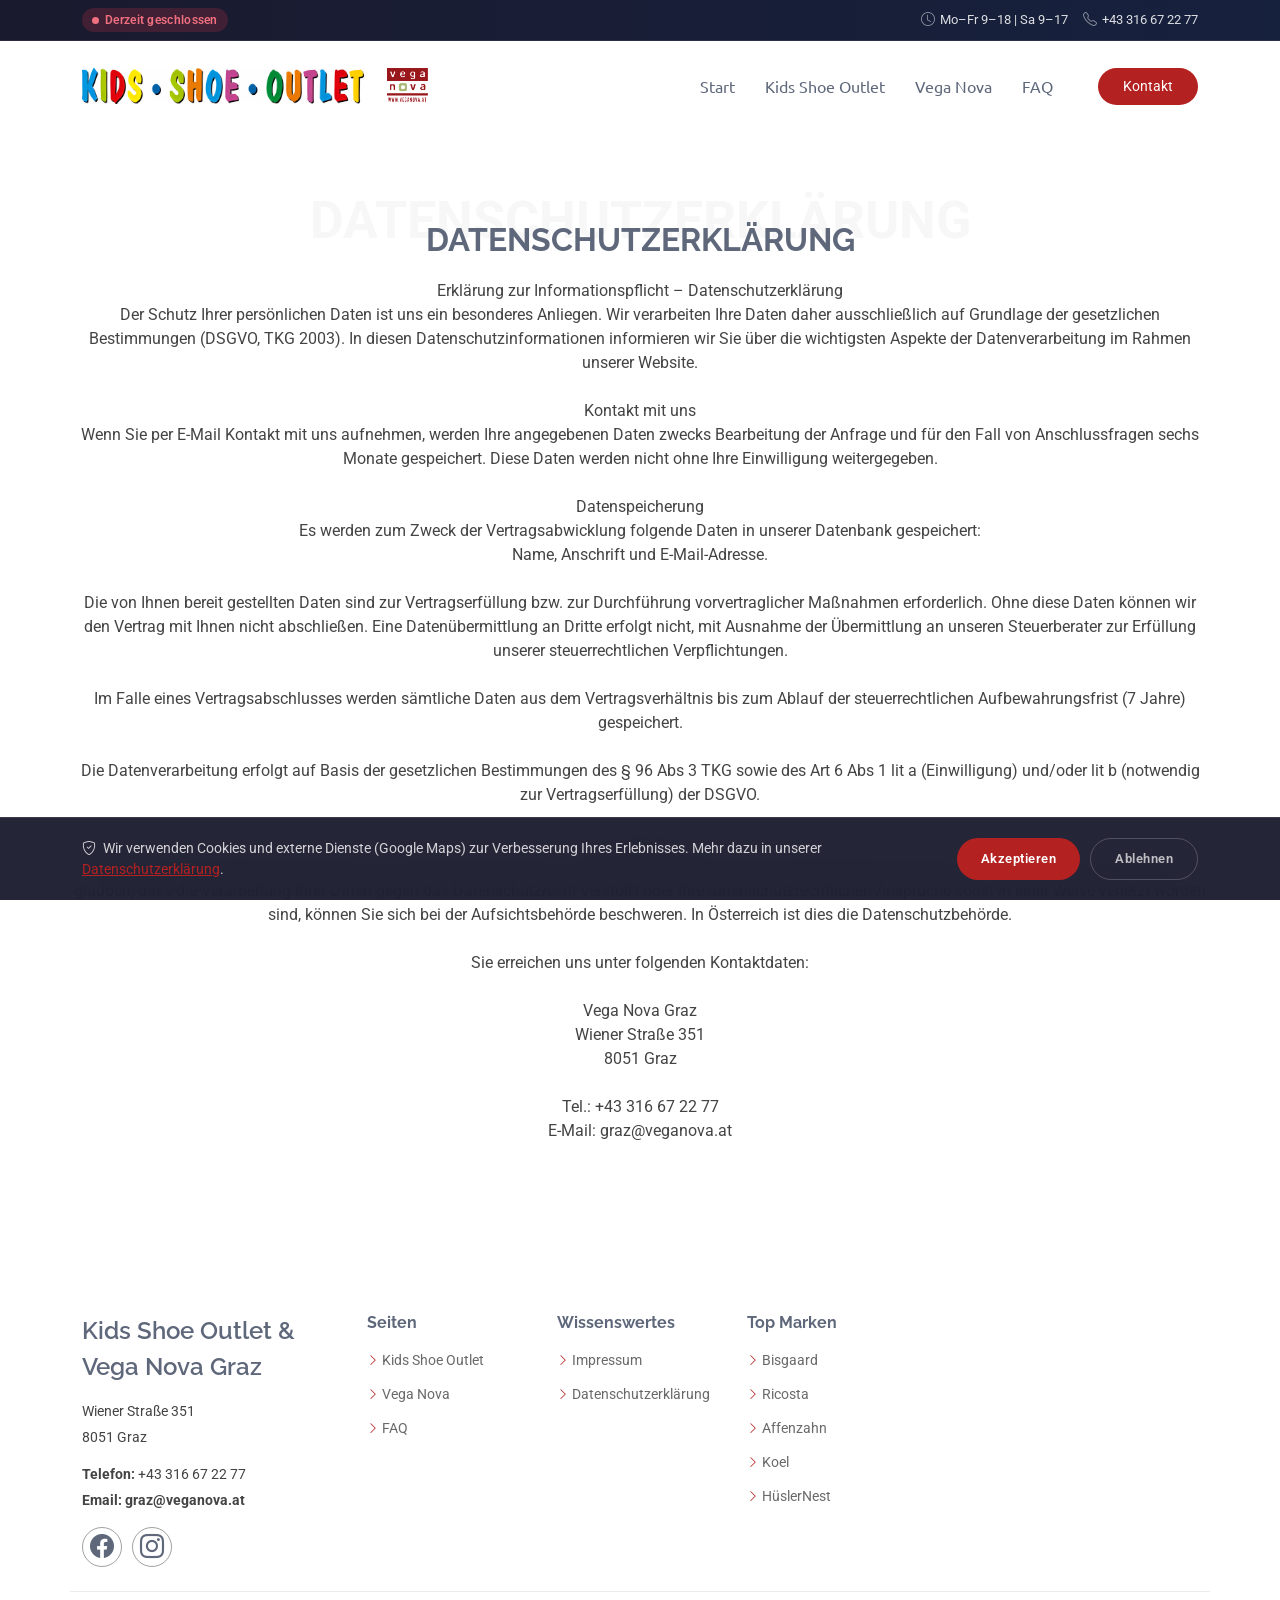
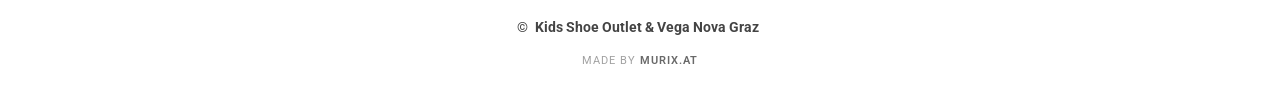
<file: datenschutz.html>
<!DOCTYPE html>
<html lang="de">

<head>
  <meta charset="utf-8">
  <meta content="width=device-width, initial-scale=1.0" name="viewport">
  <title>Datenschutzerklärung – Kids Shoe Outlet & Vega Nova Graz</title>
  <meta name="description"
    content="Datenschutzerklärung von Kids Shoe Outlet und Vega Nova Graz. Informationen zur Datenverarbeitung gemäß DSGVO.">
  <meta name="keywords" content="Datenschutz, DSGVO, Kids Shoe Outlet, Vega Nova Graz">
  <link rel="canonical" href="https://kindermarkenschuhe.at/datenschutz.html">

  <!-- Favicons -->
  <link href="assets/img/favicon.ico" rel="icon">

  <!-- Fonts -->
  <link href="https://fonts.googleapis.com" rel="preconnect">
  <link href="https://fonts.gstatic.com" rel="preconnect" crossorigin>
  <link
    href="https://fonts.googleapis.com/css2?family=Roboto:ital,wght@0,100;0,300;0,400;0,500;0,700;0,900;1,100;1,300;1,400;1,500;1,700;1,900&family=Raleway:ital,wght@0,100;0,200;0,300;0,400;0,500;0,600;0,700;0,800;0,900;1,100;1,200;1,300;1,400;1,500;1,600;1,700;1,800;1,900&family=Ubuntu:ital,wght@0,300;0,400;0,500;0,700;1,300;1,400;1,500;1,700&display=swap"
    rel="stylesheet">

  <!-- Vendor CSS Files -->
  <link href="assets/vendor/bootstrap/css/bootstrap.min.css" rel="stylesheet">
  <link href="assets/vendor/bootstrap-icons/bootstrap-icons.css" rel="stylesheet">
  <link href="assets/vendor/aos/aos.css" rel="stylesheet">
  <link href="assets/vendor/glightbox/css/glightbox.min.css" rel="stylesheet">
  <link href="assets/vendor/swiper/swiper-bundle.min.css" rel="stylesheet">

  <!-- Main CSS File -->
  <link href="assets/css/main.css" rel="stylesheet">
  <style>
    .about .img-fluid {
      max-width: 100%;
      height: auto;
      max-height: 400px;
      object-fit: cover;
    }

    .portfolio-item img {
      width: 100%;
      height: 120px;
      object-fit: contain;
      padding: 15px;
      background: white;
      margin-bottom: 10px;
    }

    .portfolio-item {
      background: #f8f9fa;
      padding: 15px;
      border-radius: 8px;
      margin-bottom: 20px;
    }

    /* Responsive Styles */
    @media (max-width: 768px) {
      .logo {
        max-width: 75%;
      }

      .logo img {
        max-height: 40px;
        width: auto;
      }

      .btn-getstarted {
        display: none !important;
      }
    }
  </style>

</head>

<body class="index-page">

  <!-- Opening Hours Top Bar -->
  <div class="topbar" id="topbar">
    <div class="container">
      <div class="status-badge" id="status-badge">
        <span class="status-dot"></span>
        <span id="status-text">Jetzt geöffnet</span>
      </div>
      <div class="hours-info">
        <span><i class="bi bi-clock"></i> Mo–Fr 9–18 | Sa 9–17</span>
        <span><i class="bi bi-telephone"></i> <a href="tel:+43316672277">+43 316 67 22 77</a></span>
      </div>
    </div>
  </div>

  <header id="header" class="header d-flex align-items-center sticky-top">
    <div class="container-fluid container-xl position-relative d-flex align-items-center">

      <a href="index.html" class="logo d-flex align-items-center me-auto">
        <img src="assets/img/logo.png" alt="Kids Shoe Outlet Logo Graz">
        <img src="assets/img/vn_logo.png" alt="Vega Nova Graz Logo" style="margin-left: 15px; height: 50px;">
      </a>

      <nav id="navmenu" class="navmenu">
        <ul>
          <li><a href="index.html">Start</a></li>
          <li><a href="kids-shoe-outlet.html">Kids Shoe Outlet</a></li>
          <li><a href="vega-nova.html">Vega Nova</a></li>
          <li><a href="faq.html">FAQ</a></li>
          <li class="d-xl-none"><a href="index.html#contact">Kontakt</a></li>
        </ul>
        <i class="mobile-nav-toggle d-xl-none bi bi-list"></i>
      </nav>

      <a class="btn-getstarted" href="index.html#contact">Kontakt</a>

    </div>
  </header>

  <main class="main">

    <!-- About Section -->
    <section id="about" class="about section">

      <!-- Section Title -->
      <div class="container section-title" data-aos="fade-up">
        <span>Datenschutzerklärung<br></span>
        <h2>Datenschutzerklärung</h2>
        <p>Erklärung zur Informationspflicht – Datenschutzerklärung<br>
          Der Schutz Ihrer persönlichen Daten ist uns ein besonderes Anliegen. Wir verarbeiten Ihre Daten daher
          ausschließlich auf Grundlage der gesetzlichen Bestimmungen (DSGVO, TKG 2003). In diesen
          Datenschutzinformationen informieren wir Sie über die wichtigsten Aspekte der Datenverarbeitung im Rahmen
          unserer Website.<br><br>

          Kontakt mit uns<br>
          Wenn Sie per E-Mail Kontakt mit uns aufnehmen, werden Ihre angegebenen Daten zwecks Bearbeitung der Anfrage
          und für den Fall von Anschlussfragen sechs Monate gespeichert. Diese Daten werden nicht ohne Ihre Einwilligung
          weitergegeben.<br><br>

          Datenspeicherung<br>
          Es werden zum Zweck der Vertragsabwicklung folgende Daten in unserer Datenbank gespeichert:<br>
          Name, Anschrift und E-Mail-Adresse.<br><br>

          Die von Ihnen bereit gestellten Daten sind zur Vertragserfüllung bzw. zur Durchführung vorvertraglicher
          Maßnahmen erforderlich. Ohne diese Daten können wir den Vertrag mit Ihnen nicht abschließen. Eine
          Datenübermittlung an Dritte erfolgt nicht, mit Ausnahme der Übermittlung an unseren Steuerberater zur
          Erfüllung unserer steuerrechtlichen Verpflichtungen.<br><br>

          Im Falle eines Vertragsabschlusses werden sämtliche Daten aus dem Vertragsverhältnis bis zum Ablauf der
          steuerrechtlichen Aufbewahrungsfrist (7 Jahre) gespeichert.<br><br>

          Die Datenverarbeitung erfolgt auf Basis der gesetzlichen Bestimmungen des § 96 Abs 3 TKG sowie des Art 6 Abs 1
          lit a (Einwilligung) und/oder lit b (notwendig zur Vertragserfüllung) der DSGVO.<br><br>


          Ihre Rechte<br>
          Ihnen stehen grundsätzlich die Rechte auf Auskunft, Berichtigung, Löschung, Einschränkung,
          Datenübertragbarkeit, Widerruf und Widerspruch zu. Wenn Sie glauben, dass die Verarbeitung Ihrer Daten gegen
          das Datenschutzrecht verstößt oder Ihre datenschutzrechtlichen Ansprüche sonst in einer Weise verletzt worden
          sind, können Sie sich bei der Aufsichtsbehörde beschweren. In Österreich ist dies die
          Datenschutzbehörde.<br><br>
          Sie erreichen uns unter folgenden Kontaktdaten:<br><br>

          Vega Nova Graz<br>
          Wiener Straße 351<br>
          8051 Graz<br><br>

          Tel.: +43 316 67 22 77<br>

          E-Mail: graz@veganova.at<br>
      </div><!-- End Section Title -->


  </main>

  <footer id="footer" class="footer">
    <div class="container footer-top">
      <div class="row gy-4">
        <div class="col-lg-3 col-md-6 footer-about">
          <a href="index.html" class="d-flex align-items-center">
            <span class="sitename">Kids Shoe Outlet & Vega Nova Graz</span>
          </a>
          <div class="footer-contact pt-3">
            <p>Wiener Straße 351</p>
            <p>8051 Graz</p>
            <p class="mt-3"><strong>Telefon:</strong> <span>+43 316 67 22 77</span></p>
            <p><strong>Email: graz@veganova.at</strong></p>
          </div>
          <div class="social-links d-flex mt-3">
            <a href="https://www.facebook.com/people/KidsShoe-Outlet/61572759759593/" target="_blank" rel="noopener"
              aria-label="Facebook"><i class="bi bi-facebook"></i></a>
            <a href="https://www.instagram.com/veganova_graz_nord" target="_blank" rel="noopener"
              aria-label="Instagram"><i class="bi bi-instagram"></i></a>
          </div>
        </div>
        <div class="col-lg-2 col-md-3 footer-links">
          <h4>Seiten</h4>
          <ul>
            <li><i class="bi bi-chevron-right"></i> <a href="kids-shoe-outlet.html">Kids Shoe Outlet</a></li>
            <li><i class="bi bi-chevron-right"></i> <a href="vega-nova.html">Vega Nova</a></li>
            <li><i class="bi bi-chevron-right"></i> <a href="faq.html">FAQ</a></li>
          </ul>
        </div>
        <div class="col-lg-2 col-md-3 footer-links">
          <h4>Wissenswertes</h4>
          <ul>
            <li><i class="bi bi-chevron-right"></i> <a href="impressum.html">Impressum</a></li>
            <li><i class="bi bi-chevron-right"></i> <a href="datenschutz.html">Datenschutzerklärung</a></li>
          </ul>
        </div>
        <div class="col-lg-2 col-md-3 footer-links">
          <h4>Top Marken</h4>
          <ul>
            <li><i class="bi bi-chevron-right"></i> <a href="bisgaard-graz.html">Bisgaard</a></li>
            <li><i class="bi bi-chevron-right"></i> <a href="ricosta-graz.html">Ricosta</a></li>
            <li><i class="bi bi-chevron-right"></i> <a href="affenzahn-graz.html">Affenzahn</a></li>
            <li><i class="bi bi-chevron-right"></i> <a href="koel-graz.html">Koel</a></li>
            <li><i class="bi bi-chevron-right"></i> <a href="hueslernest-graz.html">HüslerNest</a></li>
          </ul>
        </div>
      </div>
    </div>
    <div class="container copyright text-center mt-4">
      <p>© <strong class="px-1 sitename">Kids Shoe Outlet & Vega Nova Graz</strong></p>
      <div class="murix-credits">
        Made by <a href="https://murix.at" target="_blank">Murix.at</a>
      </div>
    </div>
  </footer>

  <!-- Scroll Top -->
  <a href="#" id="scroll-top" class="scroll-top d-flex align-items-center justify-content-center"><i
      class="bi bi-arrow-up-short"></i></a>

  <!-- Preloader -->
  <div id="preloader"></div>

  <!-- Vendor JS Files -->
  <script src="assets/vendor/bootstrap/js/bootstrap.bundle.min.js" defer></script>
  <script src="assets/vendor/php-email-form/validate.js" defer></script>
  <script src="assets/vendor/aos/aos.js" defer></script>
  <script src="assets/vendor/glightbox/js/glightbox.min.js" defer></script>
  <script src="assets/vendor/purecounter/purecounter_vanilla.js" defer></script>
  <script src="assets/vendor/imagesloaded/imagesloaded.pkgd.min.js" defer></script>
  <script src="assets/vendor/isotope-layout/isotope.pkgd.min.js" defer></script>
  <script src="assets/vendor/swiper/swiper-bundle.min.js" defer></script>

  <!-- Main JS File -->
  <script src="assets/js/main.js" defer></script>

  <!-- Cookie Banner -->
  <div class="cookie-banner" id="cookie-banner">
    <div class="container">
      <div class="cookie-text">
        <i class="bi bi-shield-check me-1"></i>
        Wir verwenden Cookies und externe Dienste (Google Maps) zur Verbesserung Ihres Erlebnisses.
        Mehr dazu in unserer <a href="datenschutz.html">Datenschutzerklärung</a>.
      </div>
      <div class="cookie-buttons">
        <button class="cookie-btn cookie-btn-accept" onclick="acceptCookies()">Akzeptieren</button>
        <button class="cookie-btn cookie-btn-decline" onclick="declineCookies()">Ablehnen</button>
      </div>
    </div>
  </div>

  <script>
    // Opening Hours Logic
    (function () {
      const now = new Date();
      const day = now.getDay();
      const h = now.getHours();
      const m = now.getMinutes();
      const time = h * 60 + m;
      let isOpen = false;
      if (day >= 1 && day <= 5 && time >= 540 && time < 1080) isOpen = true;
      if (day === 6 && time >= 540 && time < 1020) isOpen = true;
      const badge = document.getElementById('status-badge');
      const text = document.getElementById('status-text');
      if (badge && text) {
        if (isOpen) {
          badge.classList.add('open');
          text.textContent = 'Jetzt geöffnet';
        } else {
          badge.classList.add('closed');
          text.textContent = 'Derzeit geschlossen';
        }
      }
    })();

    // Cookie Consent Logic
    function acceptCookies() {
      localStorage.setItem('cookie_consent', 'accepted');
      document.getElementById('cookie-banner').classList.remove('show');
    }

    function declineCookies() {
      localStorage.setItem('cookie_consent', 'declined');
      document.getElementById('cookie-banner').classList.remove('show');
    }

    (function () {
      const consent = localStorage.getItem('cookie_consent');
      if (!consent) {
        setTimeout(function () {
          document.getElementById('cookie-banner').classList.add('show');
        }, 1000);
      }
    })();
  </script>
</body>

</html>
</file>
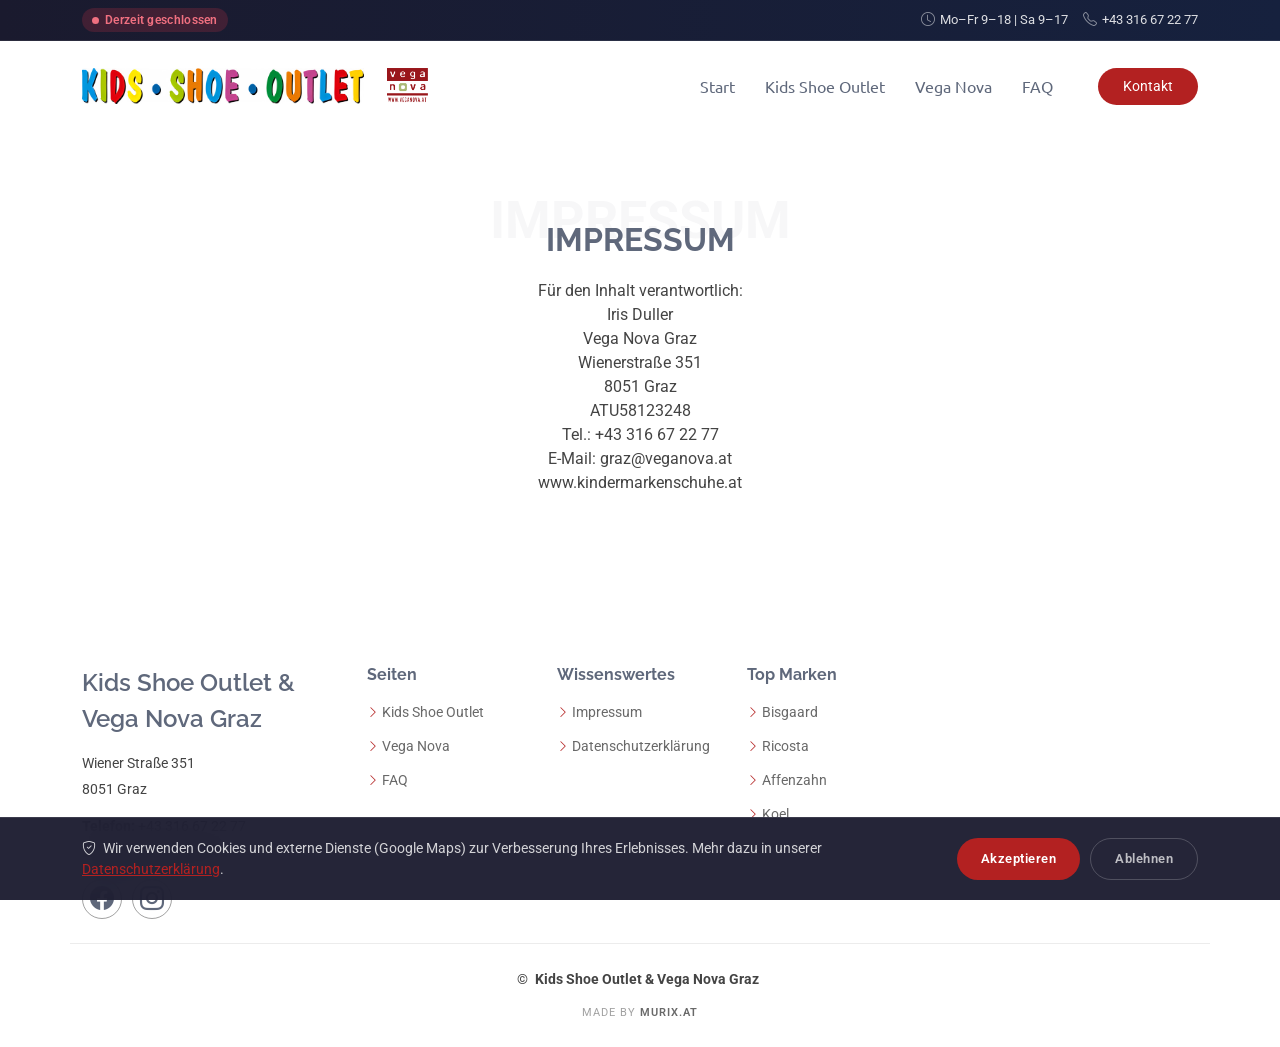
<file: impressum.html>
<!DOCTYPE html>
<html lang="de">

<head>
  <meta charset="utf-8">
  <meta content="width=device-width, initial-scale=1.0" name="viewport">
  <title>Impressum – Kids Shoe Outlet & Vega Nova Graz</title>
  <meta name="description"
    content="Impressum von Kids Shoe Outlet und Vega Nova Graz. Kontaktinformationen und rechtliche Angaben.">
  <meta name="keywords" content="Impressum, Kids Shoe Outlet, Vega Nova Graz">
  <link rel="canonical" href="https://kindermarkenschuhe.at/impressum.html">

  <!-- Favicons -->
  <link href="assets/img/favicon.ico" rel="icon">


  <!-- Fonts -->
  <link href="https://fonts.googleapis.com" rel="preconnect">
  <link href="https://fonts.gstatic.com" rel="preconnect" crossorigin>
  <link
    href="https://fonts.googleapis.com/css2?family=Roboto:ital,wght@0,100;0,300;0,400;0,500;0,700;0,900;1,100;1,300;1,400;1,500;1,700;1,900&family=Raleway:ital,wght@0,100;0,200;0,300;0,400;0,500;0,600;0,700;0,800;0,900;1,100;1,200;1,300;1,400;1,500;1,600;1,700;1,800;1,900&family=Ubuntu:ital,wght@0,300;0,400;0,500;0,700;1,300;1,400;1,500;1,700&display=swap"
    rel="stylesheet">

  <!-- Vendor CSS Files -->
  <link href="assets/vendor/bootstrap/css/bootstrap.min.css" rel="stylesheet">
  <link href="assets/vendor/bootstrap-icons/bootstrap-icons.css" rel="stylesheet">
  <link href="assets/vendor/aos/aos.css" rel="stylesheet">
  <link href="assets/vendor/glightbox/css/glightbox.min.css" rel="stylesheet">
  <link href="assets/vendor/swiper/swiper-bundle.min.css" rel="stylesheet">

  <!-- Main CSS File -->
  <link href="assets/css/main.css" rel="stylesheet">

  <style>
    .about .img-fluid {
      max-width: 100%;
      height: auto;
      max-height: 400px;
      object-fit: cover;
    }

    .portfolio-item img {
      width: 100%;
      height: 120px;
      object-fit: contain;
      padding: 15px;
      background: white;
      margin-bottom: 10px;
    }

    .portfolio-item {
      background: #f8f9fa;
      padding: 15px;
      border-radius: 8px;
      margin-bottom: 20px;
    }

    /* Responsive Styles */
    @media (max-width: 768px) {
      .logo {
        max-width: 75%;
      }

      .logo img {
        max-height: 40px;
        width: auto;
      }

      .btn-getstarted {
        display: none !important;
      }
    }
  </style>
</head>

<body class="index-page">

  <!-- Opening Hours Top Bar -->
  <div class="topbar" id="topbar">
    <div class="container">
      <div class="status-badge" id="status-badge">
        <span class="status-dot"></span>
        <span id="status-text">Jetzt geöffnet</span>
      </div>
      <div class="hours-info">
        <span><i class="bi bi-clock"></i> Mo–Fr 9–18 | Sa 9–17</span>
        <span><i class="bi bi-telephone"></i> <a href="tel:+43316672277">+43 316 67 22 77</a></span>
      </div>
    </div>
  </div>

  <header id="header" class="header d-flex align-items-center sticky-top">
    <div class="container-fluid container-xl position-relative d-flex align-items-center">

      <a href="index.html" class="logo d-flex align-items-center me-auto">
        <img src="assets/img/logo.png" alt="Kids Shoe Outlet Logo Graz">
        <img src="assets/img/vn_logo.png" alt="Vega Nova Graz Logo" style="margin-left: 15px; height: 50px;">
      </a>

      <nav id="navmenu" class="navmenu">
        <ul>
          <li><a href="index.html">Start</a></li>
          <li><a href="kids-shoe-outlet.html">Kids Shoe Outlet</a></li>
          <li><a href="vega-nova.html">Vega Nova</a></li>
          <li><a href="faq.html">FAQ</a></li>
          <li class="d-xl-none"><a href="index.html#contact">Kontakt</a></li>
        </ul>
        <i class="mobile-nav-toggle d-xl-none bi bi-list"></i>
      </nav>

      <a class="btn-getstarted" href="index.html#contact">Kontakt</a>

    </div>
  </header>

  <main class="main">

    <!-- About Section -->
    <section id="about" class="about section">

      <!-- Section Title -->
      <div class="container section-title" data-aos="fade-up">
        <span>Impressum<br></span>
        <h2>Impressum</h2>
        <p>Für den Inhalt verantwortlich:
          <br>
          Iris Duller
          <br>
          Vega Nova Graz
          <br>
          Wienerstraße 351
          <br>
          8051 Graz
          <br>
          ATU58123248
          <br>
          Tel.: +43 316 67 22 77
          <br>
          E-Mail: graz@veganova.at
          <br>
          www.kindermarkenschuhe.at
          <br>
        </p>
      </div><!-- End Section Title -->


  </main>

  <footer id="footer" class="footer">
    <div class="container footer-top">
      <div class="row gy-4">
        <div class="col-lg-3 col-md-6 footer-about">
          <a href="index.html" class="d-flex align-items-center">
            <span class="sitename">Kids Shoe Outlet & Vega Nova Graz</span>
          </a>
          <div class="footer-contact pt-3">
            <p>Wiener Straße 351</p>
            <p>8051 Graz</p>
            <p class="mt-3"><strong>Telefon:</strong> <span>+43 316 67 22 77</span></p>
            <p><strong>Email: graz@veganova.at</strong></p>
          </div>
          <div class="social-links d-flex mt-3">
            <a href="https://www.facebook.com/people/KidsShoe-Outlet/61572759759593/" target="_blank" rel="noopener"
              aria-label="Facebook"><i class="bi bi-facebook"></i></a>
            <a href="https://www.instagram.com/veganova_graz_nord" target="_blank" rel="noopener"
              aria-label="Instagram"><i class="bi bi-instagram"></i></a>
          </div>
        </div>
        <div class="col-lg-2 col-md-3 footer-links">
          <h4>Seiten</h4>
          <ul>
            <li><i class="bi bi-chevron-right"></i> <a href="kids-shoe-outlet.html">Kids Shoe Outlet</a></li>
            <li><i class="bi bi-chevron-right"></i> <a href="vega-nova.html">Vega Nova</a></li>
            <li><i class="bi bi-chevron-right"></i> <a href="faq.html">FAQ</a></li>
          </ul>
        </div>
        <div class="col-lg-2 col-md-3 footer-links">
          <h4>Wissenswertes</h4>
          <ul>
            <li><i class="bi bi-chevron-right"></i> <a href="impressum.html">Impressum</a></li>
            <li><i class="bi bi-chevron-right"></i> <a href="datenschutz.html">Datenschutzerklärung</a></li>
          </ul>
        </div>
        <div class="col-lg-2 col-md-3 footer-links">
          <h4>Top Marken</h4>
          <ul>
            <li><i class="bi bi-chevron-right"></i> <a href="bisgaard-graz.html">Bisgaard</a></li>
            <li><i class="bi bi-chevron-right"></i> <a href="ricosta-graz.html">Ricosta</a></li>
            <li><i class="bi bi-chevron-right"></i> <a href="affenzahn-graz.html">Affenzahn</a></li>
            <li><i class="bi bi-chevron-right"></i> <a href="koel-graz.html">Koel</a></li>
            <li><i class="bi bi-chevron-right"></i> <a href="hueslernest-graz.html">HüslerNest</a></li>
          </ul>
        </div>
      </div>
    </div>
    <div class="container copyright text-center mt-4">
      <p>© <strong class="px-1 sitename">Kids Shoe Outlet & Vega Nova Graz</strong></p>
      <div class="murix-credits">
        Made by <a href="https://murix.at" target="_blank">Murix.at</a>
      </div>
    </div>
  </footer>

  <!-- Scroll Top -->
  <a href="#" id="scroll-top" class="scroll-top d-flex align-items-center justify-content-center"><i
      class="bi bi-arrow-up-short"></i></a>

  <!-- Preloader -->
  <div id="preloader"></div>

  <!-- Vendor JS Files -->
  <script src="assets/vendor/bootstrap/js/bootstrap.bundle.min.js" defer></script>
  <script src="assets/vendor/php-email-form/validate.js" defer></script>
  <script src="assets/vendor/aos/aos.js" defer></script>
  <script src="assets/vendor/glightbox/js/glightbox.min.js" defer></script>
  <script src="assets/vendor/purecounter/purecounter_vanilla.js" defer></script>
  <script src="assets/vendor/imagesloaded/imagesloaded.pkgd.min.js" defer></script>
  <script src="assets/vendor/isotope-layout/isotope.pkgd.min.js" defer></script>
  <script src="assets/vendor/swiper/swiper-bundle.min.js" defer></script>

  <!-- Main JS File -->
  <script src="assets/js/main.js" defer></script>

  <!-- Cookie Banner -->
  <div class="cookie-banner" id="cookie-banner">
    <div class="container">
      <div class="cookie-text">
        <i class="bi bi-shield-check me-1"></i>
        Wir verwenden Cookies und externe Dienste (Google Maps) zur Verbesserung Ihres Erlebnisses.
        Mehr dazu in unserer <a href="datenschutz.html">Datenschutzerklärung</a>.
      </div>
      <div class="cookie-buttons">
        <button class="cookie-btn cookie-btn-accept" onclick="acceptCookies()">Akzeptieren</button>
        <button class="cookie-btn cookie-btn-decline" onclick="declineCookies()">Ablehnen</button>
      </div>
    </div>
  </div>

  <script>
    // Opening Hours Logic
    (function () {
      const now = new Date();
      const day = now.getDay();
      const h = now.getHours();
      const m = now.getMinutes();
      const time = h * 60 + m;
      let isOpen = false;
      if (day >= 1 && day <= 5 && time >= 540 && time < 1080) isOpen = true;
      if (day === 6 && time >= 540 && time < 1020) isOpen = true;
      const badge = document.getElementById('status-badge');
      const text = document.getElementById('status-text');
      if (badge && text) {
        if (isOpen) {
          badge.classList.add('open');
          text.textContent = 'Jetzt geöffnet';
        } else {
          badge.classList.add('closed');
          text.textContent = 'Derzeit geschlossen';
        }
      }
    })();

    // Cookie Consent Logic
    function acceptCookies() {
      localStorage.setItem('cookie_consent', 'accepted');
      document.getElementById('cookie-banner').classList.remove('show');
    }

    function declineCookies() {
      localStorage.setItem('cookie_consent', 'declined');
      document.getElementById('cookie-banner').classList.remove('show');
    }

    (function () {
      const consent = localStorage.getItem('cookie_consent');
      if (!consent) {
        setTimeout(function () {
          document.getElementById('cookie-banner').classList.add('show');
        }, 1000);
      }
    })();
  </script>
</body>

</html>
</file>
<file: assets/css/main.css>
/* Fonts */
:root {
  --default-font: "Roboto", system-ui, -apple-system, "Segoe UI", Roboto, "Helvetica Neue", Arial, "Noto Sans", "Liberation Sans", sans-serif, "Apple Color Emoji", "Segoe UI Emoji", "Segoe UI Symbol", "Noto Color Emoji";
  --heading-font: "Raleway", sans-serif;
  --nav-font: "Ubuntu", sans-serif;
}

/* Global Colors - The following color variables are used throughout the website. Updating them here will change the color scheme of the entire website */
:root {
  --background-color: #ffffff;
  /* Background color for the entire website, including individual sections */
  --default-color: #444444;
  /* Default color used for the majority of the text content across the entire website */
  --heading-color: #5f687b;
  /* Color for headings, subheadings and title throughout the website */
  --accent-color: #b32121;
  /* Accent color that represents your brand on the website. It's used for buttons, links, and other elements that need to stand out */
  --surface-color: #ffffff;
  /* The surface color is used as a background of boxed elements within sections, such as cards, icon boxes, or other elements that require a visual separation from the global background. */
  --contrast-color: #ffffff;
  /* Contrast color for text, ensuring readability against backgrounds of accent, heading, or default colors. */
}

/* Nav Menu Colors - The following color variables are used specifically for the navigation menu. They are separate from the global colors to allow for more customization options */
:root {
  --nav-color: #5f687b;
  /* The default color of the main navmenu links */
  --nav-hover-color: #10bc69;
  /* Applied to main navmenu links when they are hovered over or active */
  --nav-mobile-background-color: #ffffff;
  /* Used as the background color for mobile navigation menu */
  --nav-dropdown-background-color: #ffffff;
  /* Used as the background color for dropdown items that appear when hovering over primary navigation items */
  --nav-dropdown-color: #5f687b;
  /* Used for navigation links of the dropdown items in the navigation menu. */
  --nav-dropdown-hover-color: #10bc69;
  /* Similar to --nav-hover-color, this color is applied to dropdown navigation links when they are hovered over. */
}

/* Color Presets - These classes override global colors when applied to any section or element, providing reuse of the sam color scheme. */

.light-background {
  --background-color: #f9f9f9;
  --surface-color: #ffffff;
}

.about .img-fluid {
  max-width: 100%;
  height: auto;
  max-height: 400px;
  object-fit: cover;
}

@media (max-width: 768px) {
  .logo {
    max-width: 75%;
  }

  .logo img {
    max-height: 40px;
    width: auto;
  }

  .btn-getstarted {
    display: none;
  }
}

.portfolio-item img {
  width: 100%;
  height: 120px;
  /* Einheitliche Höhe für alle Logos */
  object-fit: contain;
  /* Behält das Seitenverhältnis bei */
  padding: 15px;
  background: white;
  margin-bottom: 10px;
}

.portfolio-item {
  background: #f8f9fa;
  padding: 15px;
  border-radius: 8px;
  margin-bottom: 20px;
}

/* Responsive Logo Styles */
@media (max-width: 768px) {
  .logo {
    max-width: 75%;
  }

  .logo img {
    max-height: 40px;
    width: auto;
  }
}

.dark-background {
  --background-color: #060606;
  --default-color: #ffffff;
  --heading-color: #ffffff;
  --surface-color: #252525;
  --contrast-color: #ffffff;
}

.accent-background {
  --background-color: #10bc69;
  --default-color: #ffffff;
  --heading-color: #ffffff;
  --surface-color: #14eb83;
  --contrast-color: #ffffff;
}

/* Smooth scroll */
:root {
  scroll-behavior: smooth;
}

/*--------------------------------------------------------------
# General Styling & Shared Classes
--------------------------------------------------------------*/
body {
  color: var(--default-color);
  background-color: var(--background-color);
  font-family: var(--default-font);
}

a {
  color: var(--accent-color);
  text-decoration: none;
  transition: 0.3s;
}

a:hover {
  color: color-mix(in srgb, var(--accent-color), transparent 25%);
  text-decoration: none;
}

h1,
h2,
h3,
h4,
h5,
h6 {
  color: var(--heading-color);
  font-family: var(--heading-font);
}

/* PHP Email Form Messages
------------------------------*/
.php-email-form .error-message {
  display: none;
  background: #df1529;
  color: #ffffff;
  text-align: left;
  padding: 15px;
  margin-bottom: 24px;
  font-weight: 600;
}

.php-email-form .sent-message {
  display: none;
  color: #ffffff;
  background: #059652;
  text-align: center;
  padding: 15px;
  margin-bottom: 24px;
  font-weight: 600;
}

.php-email-form .loading {
  display: none;
  background: var(--surface-color);
  text-align: center;
  padding: 15px;
  margin-bottom: 24px;
}

.php-email-form .loading:before {
  content: "";
  display: inline-block;
  border-radius: 50%;
  width: 24px;
  height: 24px;
  margin: 0 10px -6px 0;
  border: 3px solid var(--accent-color);
  border-top-color: var(--surface-color);
  animation: php-email-form-loading 1s linear infinite;
}

@keyframes php-email-form-loading {
  0% {
    transform: rotate(0deg);
  }

  100% {
    transform: rotate(360deg);
  }
}

/* Pulsating Play Button
------------------------------*/
.pulsating-play-btn {
  width: 94px;
  height: 94px;
  background: radial-gradient(var(--accent-color) 50%, color-mix(in srgb, var(--accent-color), transparent 75%) 52%);
  border-radius: 50%;
  display: block;
  position: relative;
  overflow: hidden;
}

.pulsating-play-btn:before {
  content: "";
  position: absolute;
  width: 120px;
  height: 120px;
  animation-delay: 0s;
  animation: pulsate-play-btn 2s;
  animation-direction: forwards;
  animation-iteration-count: infinite;
  animation-timing-function: steps;
  opacity: 1;
  border-radius: 50%;
  border: 5px solid color-mix(in srgb, var(--accent-color), transparent 30%);
  top: -15%;
  left: -15%;
  background: rgba(198, 16, 0, 0);
}

.pulsating-play-btn:after {
  content: "";
  position: absolute;
  left: 50%;
  top: 50%;
  transform: translateX(-40%) translateY(-50%);
  width: 0;
  height: 0;
  border-top: 10px solid transparent;
  border-bottom: 10px solid transparent;
  border-left: 15px solid #fff;
  z-index: 100;
  transition: all 400ms cubic-bezier(0.55, 0.055, 0.675, 0.19);
}

.pulsating-play-btn:hover:before {
  content: "";
  position: absolute;
  left: 50%;
  top: 50%;
  transform: translateX(-40%) translateY(-50%);
  width: 0;
  height: 0;
  border: none;
  border-top: 10px solid transparent;
  border-bottom: 10px solid transparent;
  border-left: 15px solid #fff;
  z-index: 200;
  animation: none;
  border-radius: 0;
}

.pulsating-play-btn:hover:after {
  border-left: 15px solid var(--accent-color);
  transform: scale(20);
}

@keyframes pulsate-play-btn {
  0% {
    transform: scale(0.6, 0.6);
    opacity: 1;
  }

  100% {
    transform: scale(1, 1);
    opacity: 0;
  }
}

/*--------------------------------------------------------------
# Global Header
--------------------------------------------------------------*/
.header {
  color: var(--default-color);
  background-color: var(--background-color);
  padding: 15px 0;
  transition: all 0.5s;
  z-index: 997;
}

.header .logo {
  line-height: 1;
}

.header .logo img {
  max-height: 36px;
  margin-right: 8px;
}

.header .logo h1 {
  font-size: 30px;
  margin: 0;
  font-weight: 700;
  color: var(--heading-color);
}

.header .btn-getstarted,
.header .btn-getstarted:focus {
  color: var(--contrast-color);
  background: var(--accent-color);
  font-size: 14px;
  padding: 8px 25px;
  margin: 0 0 0 30px;
  border-radius: 50px;
  transition: 0.3s;
}

.header .btn-getstarted:hover,
.header .btn-getstarted:focus:hover {
  color: var(--contrast-color);
  background: color-mix(in srgb, var(--accent-color), transparent 15%);
}

@media (max-width: 1200px) {
  .header .logo {
    order: 1;
  }

  .header .btn-getstarted {
    order: 2;
    margin: 0 15px 0 0;
    padding: 6px 15px;
  }

  .header .navmenu {
    order: 3;
  }
}

.scrolled .header {
  box-shadow: 0px 0 18px rgba(0, 0, 0, 0.1);
}

/*--------------------------------------------------------------
# Navigation Menu
--------------------------------------------------------------*/
/* Navmenu - Desktop */
@media (min-width: 1200px) {
  .navmenu {
    padding: 0;
  }

  .navmenu ul {
    margin: 0;
    padding: 0;
    display: flex;
    list-style: none;
    align-items: center;
  }

  .navmenu li {
    position: relative;
  }

  .navmenu a,
  .navmenu a:focus {
    color: var(--nav-color);
    padding: 18px 15px;
    font-size: 16px;
    font-family: var(--nav-font);
    font-weight: 400;
    display: flex;
    align-items: center;
    justify-content: space-between;
    white-space: nowrap;
    transition: 0.3s;
  }

  .navmenu a i,
  .navmenu a:focus i {
    font-size: 12px;
    line-height: 0;
    margin-left: 5px;
    transition: 0.3s;
  }

  .navmenu li:last-child a {
    padding-right: 0;
  }

  .navmenu li:hover>a,
  .navmenu .active,
  .navmenu .active:focus {
    color: var(--nav-hover-color);
  }

  .navmenu .dropdown ul {
    margin: 0;
    padding: 10px 0;
    background: var(--nav-dropdown-background-color);
    display: block;
    position: absolute;
    visibility: hidden;
    left: 14px;
    top: 130%;
    opacity: 0;
    transition: 0.3s;
    border-radius: 4px;
    z-index: 99;
    box-shadow: 0px 0px 30px rgba(0, 0, 0, 0.1);
  }

  .navmenu .dropdown ul li {
    min-width: 200px;
  }

  .navmenu .dropdown ul a {
    padding: 10px 20px;
    font-size: 15px;
    text-transform: none;
    color: var(--nav-dropdown-color);
  }

  .navmenu .dropdown ul a i {
    font-size: 12px;
  }

  .navmenu .dropdown ul a:hover,
  .navmenu .dropdown ul .active:hover,
  .navmenu .dropdown ul li:hover>a {
    color: var(--nav-dropdown-hover-color);
  }

  .navmenu .dropdown:hover>ul {
    opacity: 1;
    top: 100%;
    visibility: visible;
  }

  .navmenu .dropdown .dropdown ul {
    top: 0;
    left: -90%;
    visibility: hidden;
  }

  .navmenu .dropdown .dropdown:hover>ul {
    opacity: 1;
    top: 0;
    left: -100%;
    visibility: visible;
  }
}

/* Navmenu - Mobile */
@media (max-width: 1199px) {
  .mobile-nav-toggle {
    color: var(--nav-color);
    font-size: 28px;
    line-height: 0;
    margin-right: 10px;
    cursor: pointer;
    transition: color 0.3s;
  }

  .navmenu {
    padding: 0;
    z-index: 9997;
  }

  .navmenu ul {
    display: none;
    list-style: none;
    position: absolute;
    inset: 60px 20px 20px 20px;
    padding: 10px 0;
    margin: 0;
    border-radius: 6px;
    background-color: var(--nav-mobile-background-color);
    overflow-y: auto;
    transition: 0.3s;
    z-index: 9998;
    box-shadow: 0px 0px 30px rgba(0, 0, 0, 0.1);
  }

  .navmenu a,
  .navmenu a:focus {
    color: var(--nav-dropdown-color);
    padding: 10px 20px;
    font-family: var(--nav-font);
    font-size: 17px;
    font-weight: 500;
    display: flex;
    align-items: center;
    justify-content: space-between;
    white-space: nowrap;
    transition: 0.3s;
  }

  .navmenu a i,
  .navmenu a:focus i {
    font-size: 12px;
    line-height: 0;
    margin-left: 5px;
    width: 30px;
    height: 30px;
    display: flex;
    align-items: center;
    justify-content: center;
    border-radius: 50%;
    transition: 0.3s;
    background-color: color-mix(in srgb, var(--accent-color), transparent 90%);
  }

  .navmenu a i:hover,
  .navmenu a:focus i:hover {
    background-color: var(--accent-color);
    color: var(--contrast-color);
  }

  .navmenu a:hover,
  .navmenu .active,
  .navmenu .active:focus {
    color: var(--nav-dropdown-hover-color);
  }

  .navmenu .active i,
  .navmenu .active:focus i {
    background-color: var(--accent-color);
    color: var(--contrast-color);
    transform: rotate(180deg);
  }

  .navmenu .dropdown ul {
    position: static;
    display: none;
    z-index: 99;
    padding: 10px 0;
    margin: 10px 20px;
    background-color: var(--nav-dropdown-background-color);
    border: 1px solid color-mix(in srgb, var(--default-color), transparent 90%);
    box-shadow: none;
    transition: all 0.5s ease-in-out;
  }

  .navmenu .dropdown ul ul {
    background-color: rgba(33, 37, 41, 0.1);
  }

  .navmenu .dropdown>.dropdown-active {
    display: block;
    background-color: rgba(33, 37, 41, 0.03);
  }

  .mobile-nav-active {
    overflow: hidden;
  }

  .mobile-nav-active .mobile-nav-toggle {
    color: #fff;
    position: absolute;
    font-size: 32px;
    top: 15px;
    right: 15px;
    margin-right: 0;
    z-index: 9999;
  }

  .mobile-nav-active .navmenu {
    position: fixed;
    overflow: hidden;
    inset: 0;
    background: rgba(33, 37, 41, 0.8);
    transition: 0.3s;
  }

  .mobile-nav-active .navmenu>ul {
    display: block;
  }
}

/*--------------------------------------------------------------
# Global Footer
--------------------------------------------------------------*/
.footer {
  color: var(--default-color);
  background-color: var(--background-color);
  font-size: 14px;
  position: relative;
}

.footer .footer-newsletter {
  background-color: color-mix(in srgb, var(--default-color), transparent 97%);
  padding: 50px 0;
}

.footer .footer-newsletter h4 {
  font-size: 24px;
}

.footer .footer-newsletter .newsletter-form {
  margin-top: 30px;
  margin-bottom: 15px;
  padding: 6px 8px;
  position: relative;
  border-radius: 4px;
  background-color: var(--surface-color);
  border: 1px solid color-mix(in srgb, var(--default-color), transparent 90%);
  box-shadow: 0px 2px 25px rgba(0, 0, 0, 0.1);
  display: flex;
  transition: 0.3s;
  border-radius: 50px;
}

.footer .footer-newsletter .newsletter-form:focus-within {
  border-color: var(--accent-color);
}

.footer .footer-newsletter .newsletter-form input[type=email] {
  border: 0;
  padding: 4px;
  width: 100%;
  background-color: var(--surface-color);
  color: var(--default-color);
}

.footer .footer-newsletter .newsletter-form input[type=email]:focus-visible {
  outline: none;
}

.footer .footer-newsletter .newsletter-form input[type=submit] {
  border: 0;
  font-size: 16px;
  padding: 0 20px;
  margin: -7px -8px -7px 0;
  background: var(--accent-color);
  color: var(--contrast-color);
  transition: 0.3s;
  border-radius: 50px;
}

.footer .footer-newsletter .newsletter-form input[type=submit]:hover {
  background: color-mix(in srgb, var(--accent-color), transparent 20%);
}

.footer .footer-top {
  padding-top: 50px;
}

.footer .social-links a {
  display: flex;
  align-items: center;
  justify-content: center;
  width: 40px;
  height: 40px;
  border-radius: 50%;
  border: 1px solid color-mix(in srgb, var(--default-color), transparent 50%);
  font-size: 16px;
  color: color-mix(in srgb, var(--default-color), transparent 20%);
  margin-right: 10px;
  transition: 0.3s;
}

.footer .social-links a:hover {
  color: var(--accent-color);
  border-color: var(--accent-color);
}

.footer h4 {
  font-size: 16px;
  font-weight: bold;
  position: relative;
  padding-bottom: 12px;
}

.footer .footer-links {
  margin-bottom: 30px;
}

.footer .footer-links ul {
  list-style: none;
  padding: 0;
  margin: 0;
}

.footer .footer-links ul i {
  margin-right: 3px;
  font-size: 12px;
  line-height: 0;
  color: var(--accent-color);
}

.footer .footer-links ul li {
  padding: 10px 0;
  display: flex;
  align-items: center;
}

.footer .footer-links ul li:first-child {
  padding-top: 0;
}

.footer .footer-links ul a {
  display: inline-block;
  color: color-mix(in srgb, var(--default-color), transparent 20%);
  line-height: 1;
}

.footer .footer-links ul a:hover {
  color: var(--accent-color);
}

.footer .footer-about a {
  color: var(--heading-color);
  font-size: 24px;
  font-weight: 600;
  font-family: var(--heading-font);
}

.footer .footer-contact p {
  margin-bottom: 5px;
}

.footer .copyright {
  padding: 25px 0;
  border-top: 1px solid color-mix(in srgb, var(--default-color), transparent 90%);
}

.footer .copyright p {
  margin-bottom: 0;
}

.footer .credits {
  margin-top: 6px;
  font-size: 13px;
}

/*--------------------------------------------------------------
# Preloader
--------------------------------------------------------------*/
#preloader {
  position: fixed;
  inset: 0;
  z-index: 999999;
  overflow: hidden;
  background: var(--background-color);
  transition: all 0.6s ease-out;
}

#preloader:before {
  content: "";
  position: fixed;
  top: calc(50% - 30px);
  left: calc(50% - 30px);
  border: 6px solid #ffffff;
  border-color: var(--accent-color) transparent var(--accent-color) transparent;
  border-radius: 50%;
  width: 60px;
  height: 60px;
  animation: animate-preloader 1.5s linear infinite;
}

@keyframes animate-preloader {
  0% {
    transform: rotate(0deg);
  }

  100% {
    transform: rotate(360deg);
  }
}

/*--------------------------------------------------------------
# Scroll Top Button
--------------------------------------------------------------*/
.scroll-top {
  position: fixed;
  visibility: hidden;
  opacity: 0;
  right: 15px;
  bottom: -15px;
  z-index: 99999;
  background-color: var(--accent-color);
  width: 44px;
  height: 44px;
  border-radius: 50px;
  transition: all 0.4s;
}

.scroll-top i {
  font-size: 24px;
  color: var(--contrast-color);
  line-height: 0;
}

.scroll-top:hover {
  background-color: color-mix(in srgb, var(--accent-color), transparent 20%);
  color: var(--contrast-color);
}

.scroll-top.active {
  visibility: visible;
  opacity: 1;
  bottom: 15px;
}

/*--------------------------------------------------------------
# Disable aos animation delay on mobile devices
--------------------------------------------------------------*/
@media screen and (max-width: 768px) {
  [data-aos-delay] {
    transition-delay: 0 !important;
  }
}

/*--------------------------------------------------------------
# Global Page Titles & Breadcrumbs
--------------------------------------------------------------*/
.page-title {
  --background-color: color-mix(in srgb, var(--default-color), transparent 96%);
  color: var(--default-color);
  background-color: var(--background-color);
  padding: 25px 0;
  position: relative;
}

.page-title h1 {
  font-size: 24px;
  font-weight: 700;
}

.page-title .breadcrumbs ol {
  display: flex;
  flex-wrap: wrap;
  list-style: none;
  padding: 0;
  margin: 0;
  font-size: 14px;
  font-weight: 400;
}

.page-title .breadcrumbs ol li+li {
  padding-left: 10px;
}

.page-title .breadcrumbs ol li+li::before {
  content: "/";
  display: inline-block;
  padding-right: 10px;
  color: color-mix(in srgb, var(--default-color), transparent 70%);
}

/*--------------------------------------------------------------
# Global Sections
--------------------------------------------------------------*/
section,
.section {
  color: var(--default-color);
  background-color: var(--background-color);
  padding: 60px 0;
  scroll-margin-top: 100px;
  overflow: clip;
}

@media (max-width: 1199px) {

  section,
  .section {
    scroll-margin-top: 66px;
  }
}

/*--------------------------------------------------------------
# Global Section Titles
--------------------------------------------------------------*/
.section-title {
  text-align: center;
  padding: 30px 0;
  margin-bottom: 30px;
  position: relative;
}

.section-title h2 {
  font-size: 32px;
  font-weight: 700;
  text-transform: uppercase;
  margin-bottom: 20px;
  padding-bottom: 0;
  position: relative;
  z-index: 2;
}

.section-title span {
  position: absolute;
  top: 4px;
  color: color-mix(in srgb, var(--heading-color), transparent 95%);
  left: 0;
  right: 0;
  z-index: 1;
  font-weight: 700;
  font-size: 52px;
  text-transform: uppercase;
  line-height: 1;
}

.section-title p {
  margin-bottom: 0;
  position: relative;
  z-index: 2;
}

@media (max-width: 575px) {
  .section-title h2 {
    font-size: 28px;
    margin-bottom: 15px;
  }

  .section-title span {
    font-size: 38px;
  }
}

/*--------------------------------------------------------------
# Hero Section
--------------------------------------------------------------*/
.hero {
  width: 100%;
  min-height: 70vh;
  position: relative;
  padding: 50px 0 60px 0;
  display: flex;
  align-items: center;
}

.hero h1 {
  margin: 0;
  font-size: 48px;
  font-weight: 700;
  line-height: 56px;
}

.hero p {
  color: color-mix(in srgb, var(--default-color), transparent 30%);
  margin: 5px 0 30px 0;
  font-size: 20px;
  font-weight: 400;
}

.hero .btn-get-started {
  color: var(--contrast-color);
  background: var(--accent-color);
  font-family: var(--heading-font);
  font-weight: 400;
  font-size: 15px;
  letter-spacing: 1px;
  display: inline-block;
  padding: 10px 28px 12px 28px;
  border-radius: 50px;
  transition: 0.5s;
  box-shadow: 0 8px 28px rgba(0, 0, 0, 0.1);
}

.hero .btn-get-started:hover {
  color: var(--contrast-color);
  background: color-mix(in srgb, var(--accent-color), transparent 15%);
  box-shadow: 0 8px 28px rgba(0, 0, 0, 0.1);
}

.hero .btn-watch-video {
  font-size: 16px;
  transition: 0.5s;
  margin-left: 25px;
  color: var(--default-color);
  font-weight: 600;
}

.hero .btn-watch-video i {
  color: var(--accent-color);
  font-size: 32px;
  transition: 0.3s;
  line-height: 0;
  margin-right: 8px;
}

.hero .btn-watch-video:hover {
  color: var(--accent-color);
}

.hero .btn-watch-video:hover i {
  color: color-mix(in srgb, var(--accent-color), transparent 15%);
}

.hero .animated {
  animation: up-down 2s ease-in-out infinite alternate-reverse both;
}

@media (max-width: 640px) {
  .hero h1 {
    font-size: 28px;
    line-height: 36px;
  }

  .hero p {
    font-size: 18px;
    line-height: 24px;
    margin-bottom: 30px;
  }

  .hero .btn-get-started,
  .hero .btn-watch-video {
    font-size: 13px;
  }
}

@keyframes up-down {
  0% {
    transform: translateY(10px);
  }

  100% {
    transform: translateY(-10px);
  }
}

/*--------------------------------------------------------------
# Featured Services Section
--------------------------------------------------------------*/
.featured-services {
  --surface-color: color-mix(in srgb, var(--default-color), transparent 96%);
  padding-top: 0;
}

.featured-services .service-item {
  background-color: var(--surface-color);
  padding: 50px 30px;
  transition: all ease-in-out 0.4s;
  height: 100%;
}

.featured-services .service-item .icon {
  margin-bottom: 10px;
}

.featured-services .service-item .icon i {
  color: var(--accent-color);
  font-size: 36px;
  transition: 0.3s;
}

.featured-services .service-item h4 {
  font-weight: 700;
  margin-bottom: 15px;
  font-size: 20px;
}

.featured-services .service-item h4 a {
  color: var(--heading-color);
  transition: ease-in-out 0.3s;
}

.featured-services .service-item p {
  line-height: 24px;
  font-size: 14px;
  margin-bottom: 0;
}

.featured-services .service-item:hover {
  transform: translateY(-10px);
}

.featured-services .service-item:hover h4 a {
  color: var(--accent-color);
}

/*--------------------------------------------------------------
# About Section
--------------------------------------------------------------*/
.about .content h3 {
  font-size: 1.75rem;
  font-weight: 700;
}

.about .content ul {
  list-style: none;
  padding: 0;
}

.about .content ul li {
  padding: 10px 0 0 0;
  display: flex;
}

.about .content ul i {
  color: var(--accent-color);
  margin-right: 0.5rem;
  line-height: 1.2;
  font-size: 1.25rem;
}

.about .content p:last-child {
  margin-bottom: 0;
}

.about .pulsating-play-btn {
  position: absolute;
  left: calc(50% - 47px);
  top: calc(50% - 47px);
}

/*--------------------------------------------------------------
# Stats Section
--------------------------------------------------------------*/
.stats {
  padding-top: 0;
}

.stats .stats-item {
  padding: 30px;
  width: 100%;
}

.stats .stats-item span {
  font-size: 48px;
  display: block;
  color: var(--accent-color);
  font-weight: 700;
}

.stats .stats-item p {
  color: color-mix(in srgb, var(--default-color), transparent 40%);
  padding: 0;
  margin: 0;
  font-family: var(--heading-font);
  font-size: 15px;
  font-weight: 600;
}

/*--------------------------------------------------------------
# Services Section
--------------------------------------------------------------*/
.services .service-item {
  background-color: var(--surface-color);
  text-align: center;
  border: 1px solid color-mix(in srgb, var(--default-color), transparent 85%);
  padding: 80px 20px;
  transition: border ease-in-out 0.3s;
  height: 100%;
}

.services .service-item .icon {
  margin: 0 auto;
  width: 64px;
  height: 64px;
  background: var(--accent-color);
  border-radius: 4px;
  display: flex;
  align-items: center;
  justify-content: center;
  margin-bottom: 20px;
  transition: 0.3s;
}

.services .service-item .icon i {
  color: var(--contrast-color);
  font-size: 28px;
  transition: ease-in-out 0.3s;
}

.services .service-item h3 {
  font-weight: 700;
  margin: 10px 0 15px 0;
  font-size: 22px;
  transition: 0.3s;
}

.services .service-item p {
  line-height: 24px;
  font-size: 14px;
  margin-bottom: 0;
}

.services .service-item:hover {
  border-color: var(--accent-color);
}

.services .service-item:hover h3 {
  color: var(--accent-color);
}

/*--------------------------------------------------------------
# Portfolio Section
--------------------------------------------------------------*/
.portfolio .portfolio-filters {
  padding: 0;
  margin: 0 auto 20px auto;
  list-style: none;
  text-align: center;
}

.portfolio .portfolio-filters li {
  cursor: pointer;
  display: inline-block;
  padding: 0;
  font-size: 16px;
  font-weight: 600;
  margin: 0 10px;
  line-height: 1;
  text-transform: uppercase;
  margin-bottom: 5px;
  transition: all 0.3s ease-in-out;
}

.portfolio .portfolio-filters li:hover,
.portfolio .portfolio-filters li.filter-active {
  color: var(--accent-color);
}

.portfolio .portfolio-filters li:first-child {
  margin-left: 0;
}

.portfolio .portfolio-filters li:last-child {
  margin-right: 0;
}

@media (max-width: 575px) {
  .portfolio .portfolio-filters li {
    font-size: 14px;
    margin: 0 5px;
  }
}

.portfolio .portfolio-item {
  position: relative;
}

.portfolio .portfolio-item .portfolio-info {
  background-color: color-mix(in srgb, var(--surface-color), transparent 10%);
  opacity: 0;
  position: absolute;
  left: 30px;
  right: 30px;
  bottom: 0;
  z-index: 3;
  transition: all ease-in-out 0.3s;
  padding: 15px;
}

.portfolio .portfolio-item .portfolio-info h4 {
  font-size: 18px;
  font-weight: 600;
  padding-right: 50px;
}

.portfolio .portfolio-item .portfolio-info p {
  color: color-mix(in srgb, var(--default-color), transparent 30%);
  font-size: 14px;
  margin-bottom: 0;
  padding-right: 50px;
}

.portfolio .portfolio-item .portfolio-info .preview-link,
.portfolio .portfolio-item .portfolio-info .details-link {
  position: absolute;
  right: 50px;
  font-size: 24px;
  top: calc(50% - 14px);
  color: color-mix(in srgb, var(--default-color), transparent 30%);
  transition: 0.3s;
  line-height: 0;
}

.portfolio .portfolio-item .portfolio-info .preview-link:hover,
.portfolio .portfolio-item .portfolio-info .details-link:hover {
  color: var(--accent-color);
}

.portfolio .portfolio-item .portfolio-info .details-link {
  right: 14px;
  font-size: 28px;
}

.portfolio .portfolio-item:hover .portfolio-info {
  opacity: 1;
  bottom: 20px;
}

/*--------------------------------------------------------------
# Testimonials Section
--------------------------------------------------------------*/
.testimonials .testimonials-carousel,
.testimonials .testimonials-slider {
  overflow: hidden;
}

.testimonials .testimonial-item {
  box-sizing: content-box;
  min-height: 320px;
}

.testimonials .testimonial-item .testimonial-img {
  width: 90px;
  border-radius: 50%;
  margin: -40px 0 0 40px;
  position: relative;
  z-index: 2;
  border: 6px solid var(--background-color);
}

.testimonials .testimonial-item h3 {
  font-size: 18px;
  font-weight: bold;
  margin: 10px 0 5px 45px;
}

.testimonials .testimonial-item h4 {
  font-size: 14px;
  color: color-mix(in srgb, var(--default-color), transparent 20%);
  margin: 0 0 0 45px;
}

.testimonials .testimonial-item .quote-icon-left,
.testimonials .testimonial-item .quote-icon-right {
  color: color-mix(in srgb, var(--accent-color), transparent 50%);
  font-size: 26px;
  line-height: 0;
}

.testimonials .testimonial-item .quote-icon-left {
  display: inline-block;
  left: -5px;
  position: relative;
}

.testimonials .testimonial-item .quote-icon-right {
  display: inline-block;
  right: -5px;
  position: relative;
  top: 10px;
  transform: scale(-1, -1);
}

.testimonials .testimonial-item p {
  font-style: italic;
  margin: 0 15px 0 15px;
  padding: 20px 20px 60px 20px;
  background: color-mix(in srgb, var(--default-color), transparent 97%);
  position: relative;
  border-radius: 6px;
  position: relative;
  z-index: 1;
}

.testimonials .swiper-wrapper {
  height: auto;
}

.testimonials .swiper-pagination {
  margin-top: 20px;
  position: relative;
}

.testimonials .swiper-pagination .swiper-pagination-bullet {
  width: 12px;
  height: 12px;
  background-color: var(--background-color);
  opacity: 1;
  border: 1px solid var(--accent-color);
}

.testimonials .swiper-pagination .swiper-pagination-bullet-active {
  background-color: var(--accent-color);
}

/*--------------------------------------------------------------
# Call To Action Section
--------------------------------------------------------------*/
.call-to-action {
  padding: 80px 0;
  position: relative;
  clip-path: inset(0);
}

.call-to-action img {
  position: fixed;
  top: 0;
  left: 0;
  display: block;
  width: 100%;
  height: 100%;
  object-fit: cover;
  z-index: 1;
}

.call-to-action:before {
  content: "";
  background: color-mix(in srgb, var(--background-color), transparent 50%);
  position: absolute;
  inset: 0;
  z-index: 2;
}

.call-to-action .container {
  position: relative;
  z-index: 3;
}

.call-to-action h3 {
  font-size: 28px;
  font-weight: 700;
  color: var(--default-color);
}

.call-to-action p {
  color: var(--default-color);
}

.call-to-action .cta-btn {
  font-family: var(--heading-font);
  font-weight: 500;
  font-size: 16px;
  letter-spacing: 1px;
  display: inline-block;
  padding: 12px 40px;
  border-radius: 50px;
  transition: 0.5s;
  margin: 10px;
  border: 2px solid var(--contrast-color);
  color: var(--contrast-color);
}

.call-to-action .cta-btn:hover {
  background: color-mix(in srgb, var(--accent-color) 90%, white 15%);
}

/*--------------------------------------------------------------
# Team Section
--------------------------------------------------------------*/
.team .member {
  position: relative;
}

.team .member .pic {
  overflow: hidden;
  margin-bottom: 50px;
}

.team .member .member-info {
  background-color: var(--surface-color);
  color: color-mix(in srgb, var(--default-color), transparent 20%);
  box-shadow: 0px 2px 15px rgba(0, 0, 0, 0.1);
  position: absolute;
  bottom: -50px;
  left: 20px;
  right: 20px;
  padding: 20px 15px;
  overflow: hidden;
  transition: 0.5s;
}

.team .member h4 {
  font-weight: 700;
  margin-bottom: 10px;
  font-size: 16px;
  position: relative;
  padding-bottom: 10px;
}

.team .member h4::after {
  content: "";
  position: absolute;
  display: block;
  width: 50px;
  height: 1px;
  background: color-mix(in srgb, var(--default-color), transparent 60%);
  bottom: 0;
  left: 0;
}

.team .member span {
  font-style: italic;
  display: block;
  font-size: 13px;
}

.team .member .social {
  position: absolute;
  right: 15px;
  bottom: 15px;
}

.team .member .social a {
  transition: color 0.3s;
  color: color-mix(in srgb, var(--default-color), transparent 70%);
}

.team .member .social a:hover {
  color: var(--accent-color);
}

.team .member .social i {
  font-size: 16px;
  margin: 0 2px;
}

/*--------------------------------------------------------------
# Contact Section
--------------------------------------------------------------*/
.contact .info-wrap {
  background-color: var(--surface-color);
  box-shadow: 0px 0px 20px rgba(0, 0, 0, 0.1);
  padding: 30px;
}

@media (max-width: 575px) {
  .contact .info-wrap {
    padding: 20px;
  }
}

.contact .info-item {
  margin-bottom: 40px;
}

.contact .info-item i {
  font-size: 20px;
  color: var(--accent-color);
  background: color-mix(in srgb, var(--accent-color), transparent 92%);
  width: 44px;
  height: 44px;
  display: flex;
  justify-content: center;
  align-items: center;
  border-radius: 50px;
  transition: all 0.3s ease-in-out;
  margin-right: 15px;
}

.contact .info-item h3 {
  padding: 0;
  font-size: 18px;
  font-weight: 700;
  margin-bottom: 5px;
}

.contact .info-item p {
  padding: 0;
  margin-bottom: 0;
  font-size: 14px;
}

.contact .info-item:hover i {
  background: var(--accent-color);
  color: var(--contrast-color);
}

.contact .php-email-form {
  background-color: var(--surface-color);
  height: 100%;
  padding: 30px;
  box-shadow: 0px 0px 20px rgba(0, 0, 0, 0.1);
}

@media (max-width: 575px) {
  .contact .php-email-form {
    padding: 20px;
  }
}

.contact .php-email-form input[type=text],
.contact .php-email-form input[type=email],
.contact .php-email-form textarea {
  font-size: 14px;
  padding: 10px 15px;
  box-shadow: none;
  border-radius: 0;
  color: var(--default-color);
  background-color: var(--surface-color);
  border-color: color-mix(in srgb, var(--default-color), transparent 80%);
}

.contact .php-email-form input[type=text]:focus,
.contact .php-email-form input[type=email]:focus,
.contact .php-email-form textarea:focus {
  border-color: var(--accent-color);
}

.contact .php-email-form input[type=text]::placeholder,
.contact .php-email-form input[type=email]::placeholder,
.contact .php-email-form textarea::placeholder {
  color: color-mix(in srgb, var(--default-color), transparent 70%);
}

.contact .php-email-form button[type=submit] {
  color: var(--contrast-color);
  background: var(--accent-color);
  border: 0;
  padding: 10px 30px;
  transition: 0.4s;
  border-radius: 50px;
}

.contact .php-email-form button[type=submit]:hover {
  background: color-mix(in srgb, var(--accent-color), transparent 25%);
}

/*--------------------------------------------------------------
# Portfolio Details Section
--------------------------------------------------------------*/
.portfolio-details .portfolio-details-slider img {
  width: 100%;
}

.portfolio-details .portfolio-details-slider .swiper-pagination {
  margin-top: 20px;
  position: relative;
}

.portfolio-details .portfolio-details-slider .swiper-pagination .swiper-pagination-bullet {
  width: 12px;
  height: 12px;
  background-color: color-mix(in srgb, var(--default-color), transparent 85%);
  opacity: 1;
}

.portfolio-details .portfolio-details-slider .swiper-pagination .swiper-pagination-bullet-active {
  background-color: var(--accent-color);
}

.portfolio-details .portfolio-info {
  background-color: var(--surface-color);
  padding: 30px;
  box-shadow: 0px 0 30px rgba(0, 0, 0, 0.1);
}

.portfolio-details .portfolio-info h3 {
  font-size: 22px;
  font-weight: 700;
  margin-bottom: 20px;
  padding-bottom: 20px;
  border-bottom: 1px solid color-mix(in srgb, var(--default-color), transparent 85%);
}

.portfolio-details .portfolio-info ul {
  list-style: none;
  padding: 0;
  font-size: 15px;
}

.portfolio-details .portfolio-info ul li+li {
  margin-top: 10px;
}

.portfolio-details .portfolio-description {
  padding-top: 30px;
}

.portfolio-details .portfolio-description h2 {
  font-size: 26px;
  font-weight: 700;
  margin-bottom: 20px;
}

.portfolio-details .portfolio-description p {
  padding: 0;
  color: color-mix(in srgb, var(--default-color), transparent 30%);
}

/*--------------------------------------------------------------
# Service Details Section
--------------------------------------------------------------*/
.service-details .service-box {
  background-color: var(--surface-color);
  padding: 20px;
  box-shadow: 0px 2px 20px rgba(0, 0, 0, 0.1);
}

.service-details .service-box+.service-box {
  margin-top: 30px;
}

.service-details .service-box h4 {
  font-size: 20px;
  font-weight: 700;
  border-bottom: 2px solid color-mix(in srgb, var(--default-color), transparent 92%);
  padding-bottom: 15px;
  margin-bottom: 15px;
}

.service-details .services-list {
  background-color: var(--surface-color);
}

.service-details .services-list a {
  color: color-mix(in srgb, var(--default-color), transparent 20%);
  background-color: color-mix(in srgb, var(--default-color), transparent 96%);
  display: flex;
  align-items: center;
  padding: 12px 15px;
  margin-top: 15px;
  transition: 0.3s;
}

.service-details .services-list a:first-child {
  margin-top: 0;
}

.service-details .services-list a i {
  font-size: 16px;
  margin-right: 8px;
  color: var(--accent-color);
}

.service-details .services-list a.active {
  color: var(--contrast-color);
  background-color: var(--accent-color);
}

.service-details .services-list a.active i {
  color: var(--contrast-color);
}

.service-details .services-list a:hover {
  background-color: color-mix(in srgb, var(--accent-color), transparent 95%);
  color: var(--accent-color);
}

.service-details .download-catalog a {
  color: var(--default-color);
  display: flex;
  align-items: center;
  padding: 10px 0;
  transition: 0.3s;
  border-top: 1px solid color-mix(in srgb, var(--default-color), transparent 90%);
}

.service-details .download-catalog a:first-child {
  border-top: 0;
  padding-top: 0;
}

.service-details .download-catalog a:last-child {
  padding-bottom: 0;
}

.service-details .download-catalog a i {
  font-size: 24px;
  margin-right: 8px;
  color: var(--accent-color);
}

.service-details .download-catalog a:hover {
  color: var(--accent-color);
}

.service-details .help-box {
  background-color: var(--accent-color);
  color: var(--contrast-color);
  margin-top: 30px;
  padding: 30px 15px;
}

.service-details .help-box .help-icon {
  font-size: 48px;
}

.service-details .help-box h4,
.service-details .help-box a {
  color: var(--contrast-color);
}

.service-details .services-img {
  margin-bottom: 20px;
}

.service-details h3 {
  font-size: 26px;
  font-weight: 700;
}

.service-details p {
  font-size: 15px;
}

.service-details ul {
  list-style: none;
  padding: 0;
  font-size: 15px;
}

.service-details ul li {
  padding: 5px 0;
  display: flex;
  align-items: center;
}

.service-details ul i {
  font-size: 20px;
  margin-right: 8px;
  color: var(--accent-color);
}

/*--------------------------------------------------------------
# FAQ Accordion
--------------------------------------------------------------*/
.accordion-item {
  border: 1px solid color-mix(in srgb, var(--default-color), transparent 90%);
  margin-bottom: 10px;
  border-radius: 8px !important;
  overflow: hidden;
}

.accordion-button {
  font-family: var(--heading-font);
  font-weight: 600;
  font-size: 16px;
  color: var(--heading-color);
  padding: 18px 24px;
  background-color: var(--surface-color);
}

.accordion-button:not(.collapsed) {
  color: var(--accent-color);
  background-color: color-mix(in srgb, var(--accent-color), transparent 95%);
  box-shadow: none;
}

.accordion-button:focus {
  box-shadow: none;
  border-color: color-mix(in srgb, var(--accent-color), transparent 70%);
}

.accordion-button::after {
  background-image: none;
  content: "\F282";
  font-family: "bootstrap-icons";
  font-size: 14px;
  font-weight: 400;
  transition: transform 0.3s;
}

.accordion-button:not(.collapsed)::after {
  transform: rotate(180deg);
}

.accordion-body {
  padding: 20px 24px;
  color: var(--default-color);
  line-height: 1.7;
}

/*--------------------------------------------------------------
# Subpage Brand Detail Styles
--------------------------------------------------------------*/
.text-accent {
  color: var(--accent-color) !important;
}

.brand-logo-detail {
  transition: transform 0.3s ease;
}

.brand-logo-detail:hover {
  transform: scale(1.05);
}

.brand-icon-placeholder {
  padding: 20px;
}

/*--------------------------------------------------------------
# Modern CTA Section
--------------------------------------------------------------*/
.cta-modern {
  position: relative;
  background: linear-gradient(135deg, #1a1a2e 0%, #16213e 50%, #0f3460 100%);
  padding: 80px 0;
  overflow: hidden;
}

.cta-modern::before {
  content: "";
  position: absolute;
  top: -50%;
  left: -20%;
  width: 500px;
  height: 500px;
  background: radial-gradient(circle, rgba(179, 33, 33, 0.15) 0%, transparent 70%);
  border-radius: 50%;
  animation: cta-float 8s ease-in-out infinite;
}

.cta-modern::after {
  content: "";
  position: absolute;
  bottom: -30%;
  right: -10%;
  width: 400px;
  height: 400px;
  background: radial-gradient(circle, rgba(179, 33, 33, 0.1) 0%, transparent 70%);
  border-radius: 50%;
  animation: cta-float 6s ease-in-out infinite reverse;
}

@keyframes cta-float {

  0%,
  100% {
    transform: translateY(0) scale(1);
  }

  50% {
    transform: translateY(-30px) scale(1.05);
  }
}

.cta-modern .cta-card {
  position: relative;
  z-index: 2;
  background: rgba(255, 255, 255, 0.05);
  backdrop-filter: blur(20px);
  -webkit-backdrop-filter: blur(20px);
  border: 1px solid rgba(255, 255, 255, 0.1);
  border-radius: 20px;
  padding: 50px 40px;
  max-width: 700px;
  margin: 0 auto;
  text-align: center;
}

.cta-modern .cta-card h2 {
  color: #fff;
  font-size: 2rem;
  font-weight: 700;
  margin-bottom: 15px;
}

.cta-modern .cta-card p {
  color: rgba(255, 255, 255, 0.75);
  font-size: 1.05rem;
  line-height: 1.7;
  margin-bottom: 30px;
}

.cta-modern .cta-buttons {
  display: flex;
  justify-content: center;
  gap: 16px;
  flex-wrap: wrap;
}

.cta-modern .cta-btn-primary {
  display: inline-flex;
  align-items: center;
  gap: 8px;
  background: var(--accent-color);
  color: #fff;
  padding: 14px 32px;
  border-radius: 50px;
  font-weight: 600;
  font-size: 15px;
  letter-spacing: 0.5px;
  transition: all 0.3s ease;
  text-decoration: none;
  box-shadow: 0 4px 20px rgba(179, 33, 33, 0.4);
}

.cta-modern .cta-btn-primary:hover {
  background: #d42828;
  transform: translateY(-3px);
  box-shadow: 0 8px 30px rgba(179, 33, 33, 0.5);
  color: #fff;
}

.cta-modern .cta-btn-secondary {
  display: inline-flex;
  align-items: center;
  gap: 8px;
  background: transparent;
  color: #fff;
  padding: 14px 32px;
  border-radius: 50px;
  font-weight: 600;
  font-size: 15px;
  letter-spacing: 0.5px;
  border: 2px solid rgba(255, 255, 255, 0.3);
  transition: all 0.3s ease;
  text-decoration: none;
}

.cta-modern .cta-btn-secondary:hover {
  border-color: #fff;
  background: rgba(255, 255, 255, 0.1);
  transform: translateY(-3px);
  color: #fff;
}

.cta-modern .cta-btn-primary i,
.cta-modern .cta-btn-secondary i {
  font-size: 18px;
}

@media (max-width: 576px) {
  .cta-modern .cta-card {
    padding: 35px 24px;
  }

  .cta-modern .cta-card h2 {
    font-size: 1.5rem;
  }

  .cta-modern .cta-buttons {
    flex-direction: column;
    align-items: center;
  }
}

/*--------------------------------------------------------------
# Opening Hours Top Bar
--------------------------------------------------------------*/
.topbar {
  background: linear-gradient(90deg, #1a1a2e, #16213e);
  color: rgba(255, 255, 255, 0.85);
  font-size: 13px;
  padding: 8px 0;
  z-index: 9999;
  border-bottom: 1px solid rgba(255, 255, 255, 0.08);
}

.topbar .container {
  display: flex;
  justify-content: space-between;
  align-items: center;
}

.topbar .status-badge {
  display: inline-flex;
  align-items: center;
  gap: 6px;
  font-weight: 600;
  font-size: 12px;
  padding: 3px 10px;
  border-radius: 20px;
  letter-spacing: 0.3px;
}

.topbar .status-badge.open {
  background: rgba(40, 167, 69, 0.2);
  color: #5dd97f;
}

.topbar .status-badge.closed {
  background: rgba(220, 53, 69, 0.2);
  color: #f07080;
}

.topbar .status-dot {
  width: 7px;
  height: 7px;
  border-radius: 50%;
  display: inline-block;
  animation: pulse-dot 2s ease-in-out infinite;
}

.topbar .status-badge.open .status-dot {
  background: #5dd97f;
}

.topbar .status-badge.closed .status-dot {
  background: #f07080;
}

@keyframes pulse-dot {

  0%,
  100% {
    opacity: 1;
  }

  50% {
    opacity: 0.4;
  }
}

.topbar .hours-info {
  display: flex;
  align-items: center;
  gap: 15px;
}

.topbar .hours-info span {
  display: flex;
  align-items: center;
  gap: 5px;
}

.topbar .hours-info i {
  font-size: 14px;
  color: rgba(255, 255, 255, 0.5);
}

.topbar a {
  color: rgba(255, 255, 255, 0.85);
  text-decoration: none;
  transition: color 0.3s;
}

.topbar a:hover {
  color: #fff;
}

@media (max-width: 768px) {
  .topbar .hours-info {
    display: none;
  }

  .topbar .container {
    justify-content: center;
  }
}

/*--------------------------------------------------------------
# Cookie Consent Banner
--------------------------------------------------------------*/
.cookie-banner {
  position: fixed;
  bottom: 0;
  left: 0;
  right: 0;
  z-index: 99999;
  background: rgba(26, 26, 46, 0.95);
  backdrop-filter: blur(20px);
  -webkit-backdrop-filter: blur(20px);
  border-top: 1px solid rgba(255, 255, 255, 0.1);
  padding: 20px 0;
  transform: translateY(100%);
  transition: transform 0.4s ease;
}

.cookie-banner.show {
  transform: translateY(0);
}

.cookie-banner .container {
  display: flex;
  align-items: center;
  justify-content: space-between;
  gap: 20px;
}

.cookie-banner .cookie-text {
  color: rgba(255, 255, 255, 0.8);
  font-size: 14px;
  line-height: 1.5;
  flex: 1;
}

.cookie-banner .cookie-text a {
  color: var(--accent-color);
  text-decoration: underline;
}

.cookie-banner .cookie-buttons {
  display: flex;
  gap: 10px;
  flex-shrink: 0;
}

.cookie-banner .cookie-btn {
  padding: 10px 24px;
  border-radius: 50px;
  font-size: 13px;
  font-weight: 600;
  cursor: pointer;
  border: none;
  transition: all 0.3s ease;
  letter-spacing: 0.5px;
}

.cookie-banner .cookie-btn-accept {
  background: var(--accent-color);
  color: #fff;
}

.cookie-banner .cookie-btn-accept:hover {
  background: #d42828;
  transform: translateY(-2px);
}

.cookie-banner .cookie-btn-decline {
  background: transparent;
  color: rgba(255, 255, 255, 0.7);
  border: 1px solid rgba(255, 255, 255, 0.2);
}

.cookie-banner .cookie-btn-decline:hover {
  border-color: rgba(255, 255, 255, 0.5);
  color: #fff;
}

.maps-placeholder {
  background: #f0f0f0;
  display: flex;
  flex-direction: column;
  align-items: center;
  justify-content: center;
  padding: 40px 20px;
  text-align: center;
  color: #555;
  border-radius: 8px;
  width: 100%;
  height: 270px;
}

.maps-placeholder i {
  font-size: 40px;
  color: var(--accent-color);
  margin-bottom: 15px;
}

.maps-placeholder p {
  margin-bottom: 15px;
  font-size: 14px;
}

.maps-placeholder button {
  background: var(--accent-color);
  color: #fff;
  border: none;
  padding: 10px 24px;
  border-radius: 50px;
  font-weight: 600;
  cursor: pointer;
  transition: all 0.3s;
}

.maps-placeholder button:hover {
  background: #d42828;
}

@media (max-width: 576px) {
  .cookie-banner .container {
    flex-direction: column;
    text-align: center;
  }
}

/*--------------------------------------------------------------
# Murix Credits - Premium Minimalist Style
--------------------------------------------------------------*/
.footer .murix-credits {
  margin-top: 15px;
  font-size: 11px;
  text-transform: uppercase;
  letter-spacing: 1px;
  color: color-mix(in srgb, var(--default-color), transparent 50%);
}

.footer .murix-credits a {
  color: color-mix(in srgb, var(--default-color), transparent 20%);
  font-weight: 600;
  transition: all 0.3s ease;
  display: inline-block;
  position: relative;
}

.footer .murix-credits a:hover {
  color: var(--accent-color);
  transform: translateY(-2px);
}
</file>
